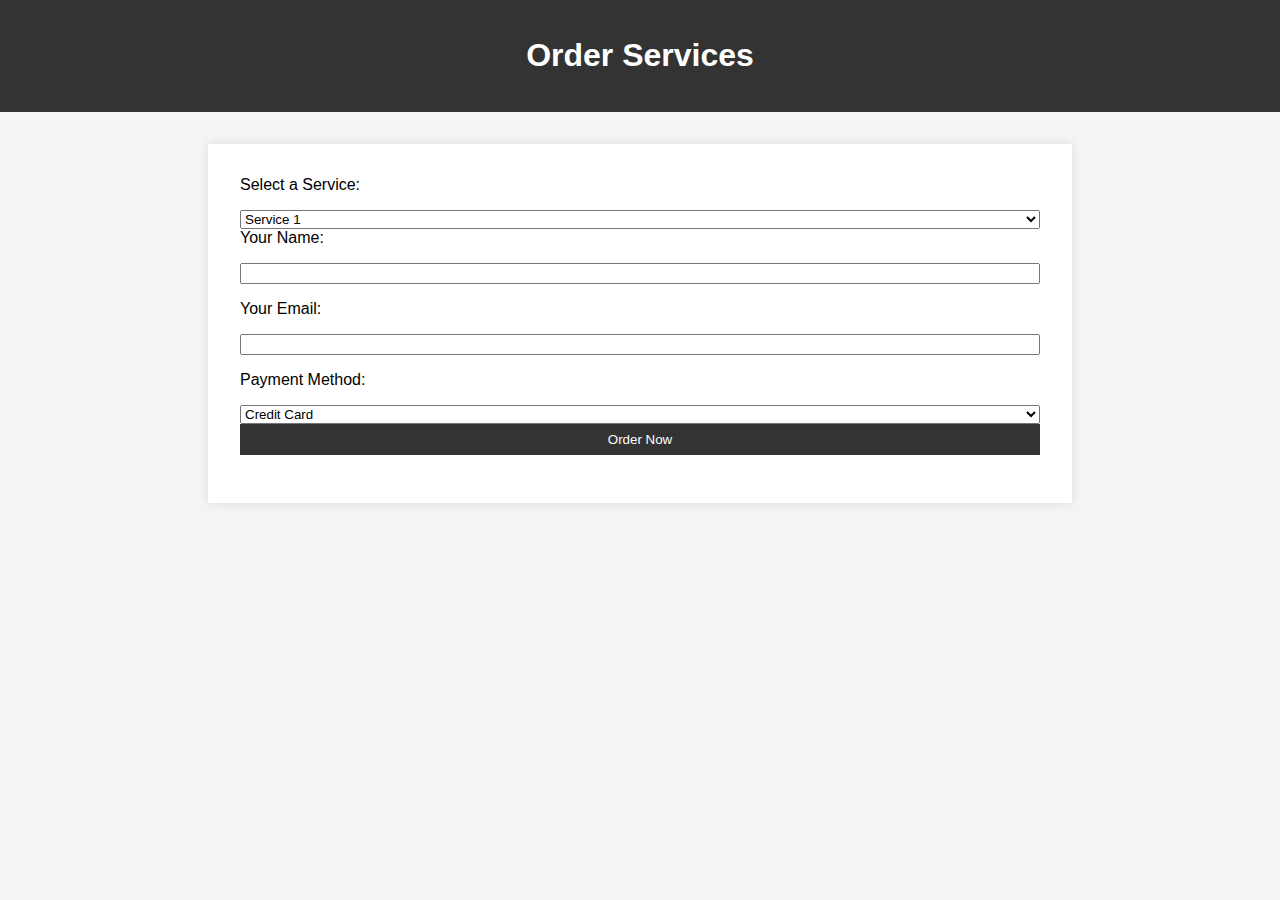
<file: Index.html>
<!DOCTYPE html>
<html lang="en">
<head>
    <meta charset="UTF-8">
    <meta name="viewport" content="width=device-width, initial-scale=1.0">
    <title>Order Services</title>
  <script src="https://telegram.org/js/telegram-web-app.js"></script>
    <style>
        body {
            font-family: Arial, sans-serif;
            margin: 0;
            padding: 0;
            background-color: #f4f4f4;
        }
        header {
            background-color: #333;
            color: #fff;
            text-align: center;
            padding: 1rem;
        }
        .container {
            max-width: 800px;
            margin: 2rem auto;
            padding: 2rem;
            background-color: #fff;
            box-shadow: 0 0 10px rgba(0, 0, 0, 0.1);
        }
        form {
            display: flex;
            flex-direction: column;
        }
        label, input {
            margin-bottom: 1rem;
        }
        input[type="submit"] {
            background-color: #333;
            color: #fff;
            padding: 0.5rem 1rem;
            border: none;
            cursor: pointer;
        }
        input[type="submit"]:hover {
            background-color: #555;
        }
    </style>
</head>
<body>
    <header>
        <h1>Order Services</h1>
    </header>
    <div class="container">
        <form>
            <label for="service">Select a Service:</label>
            <select id="service" name="service">
                <option value="service1">Service 1</option>
                <option value="service2">Service 2</option>
                <option value="service3">Service 3</option>
            </select>
            <label for="name">Your Name:</label>
            <input type="text" id="name" name="name">
            <label for="email">Your Email:</label>
            <input type="email" id="email" name="email">
            <label for="payment">Payment Method:</label>
            <select id="payment" name="payment">
                <option value="credit">Credit Card</option>
                <option value="paypal">PayPal</option>
            </select>
            <input type="submit" value="Order Now">
        </form>
    </div>
</body>
</html>
</file>
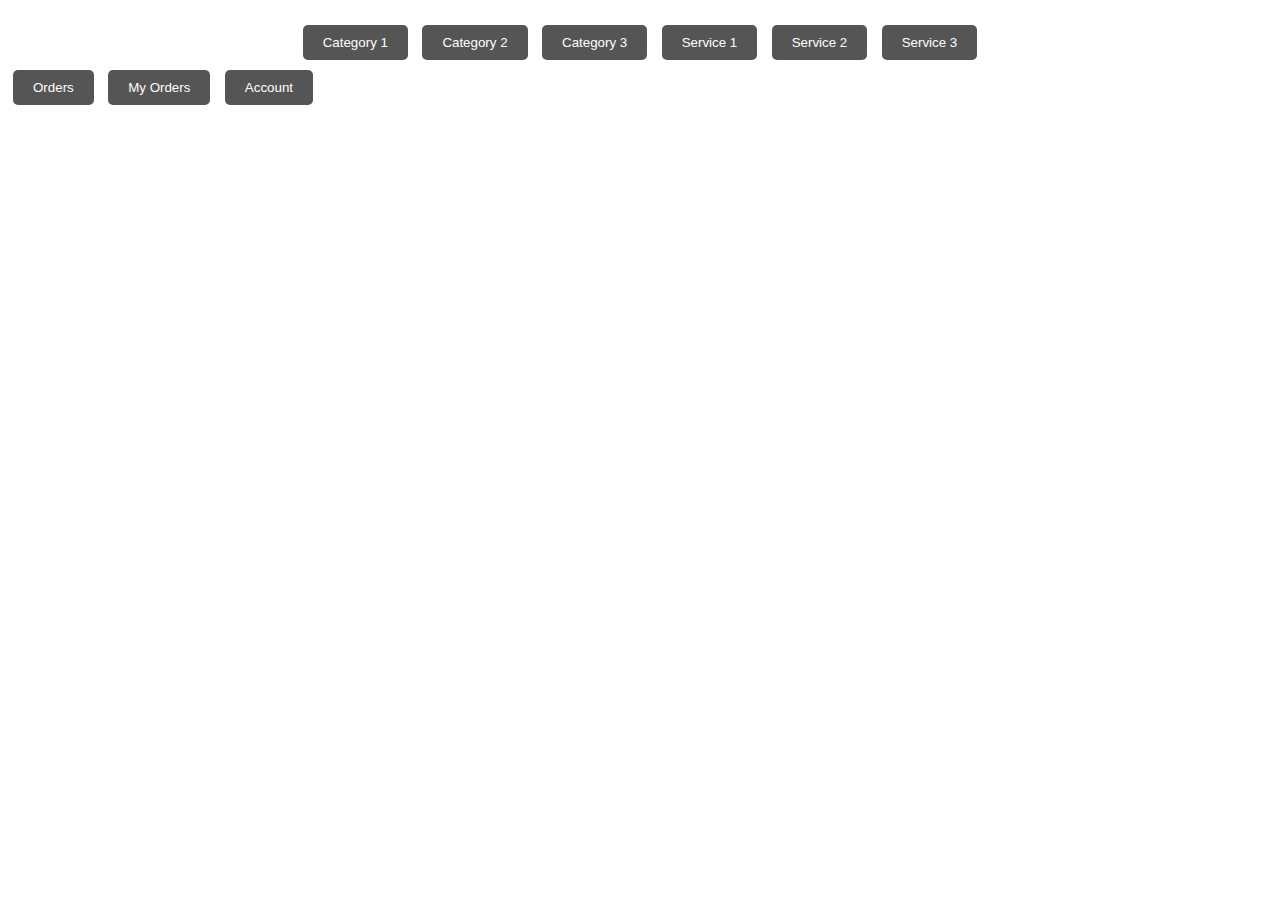
<file: inde8x.html>
<!DOCTYPE html>
<html>
  <script src="https://telegram.org/js/telegram-web-app.js"></script>
<head>
    <!-- Add your CSS styles here to style the footer -->
    <style>
        /* Define your footer styles here */
      body {
            font-family: Arial, sans-serif;
        }

        .button-container {
            text-align: center;
            margin-top: 20px;
        }

        .service-button {
            background-color: #555;
            color: white;
            border: none;
            padding: 10px 20px;
            text-align: center;
            text-decoration: none;
            display: inline-block;
            margin: 5px;
            cursor: pointer;
            border-radius: 5px;
        },
        footer {
            background-color: #333;
            color: white;
            text-align: center;
            padding: 10px;
        }

        /* Style the buttons */
        .footer-button {
            background-color: #555;
            color: white;
            border: none;
            padding: 10px 20px;
            text-align: center;
            text-decoration: none;
            display: inline-block;
            margin: 5px;
            cursor: pointer;
            border-radius: 5px;
        }

        /* Add additional styling as needed */
    </style>
</head>
<body>

<!-- Your website content goes here -->
<div class="button-container">
    <!-- Service category buttons -->
    <button class="service-button">Category 1</button>
    <button class="service-button">Category 2</button>
    <button class="service-button">Category 3</button>
    <!-- Add more category buttons as needed -->

    <!-- Service selection buttons -->
    <button class="service-button">Service 1</button>
    <button class="service-button">Service 2</button>
    <button class="service-button">Service 3</button>
    <!-- Add more service buttons as needed -->
</div>
<footer>
    <!-- Footer buttons -->
    <button class="footer-button">Orders</button>
    <button class="footer-button">My Orders</button>
    <button class="footer-button">Account</button>
</footer>

</body>
</html>
</file>
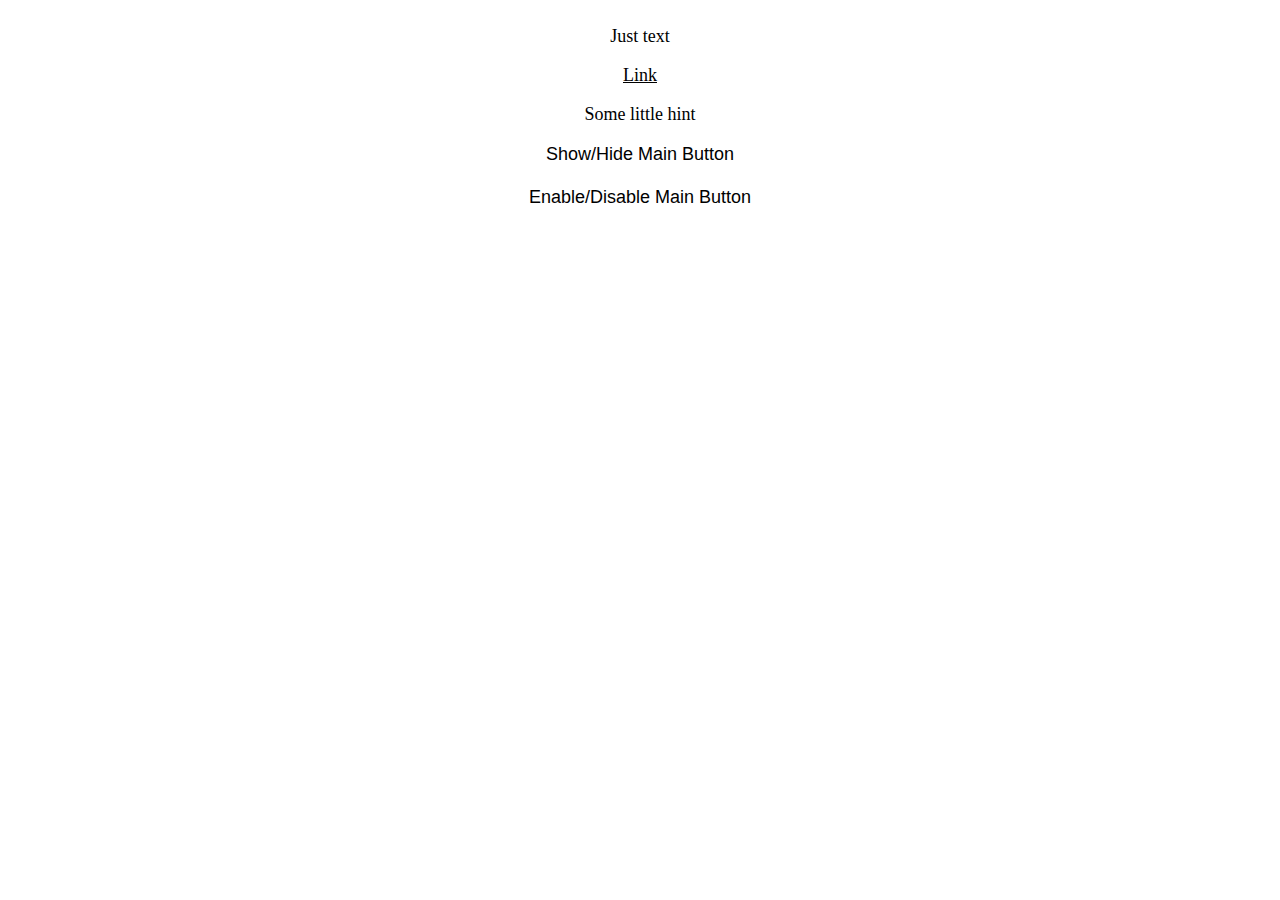
<file: index1.html>
<!DOCTYPE html>
<html>
<head>
   <meta charset="UTF-8">
   <meta http-equiv="X-UA-Compatible" content="IE=edge">
   <meta name="viewport" content="width=device-width, initial-scale=1.0">
   <title>Test Telegram WebApps API</title>
   <script src="https://telegram.org/js/telegram-web-app.js"></script> <!--Подключаем скрипт от телеграм-->

   <style>
      body{
         color: var(--tg-theme-text-color);
         background: var(--tg-theme-bg-color);
         display: flex;
         flex-direction: column;
         align-items: center;
         font-size: 18px;
      }

      .hint{
         color: var(--tg-theme-hint-color);
      }

      .link{
         color: var(--tg-theme-link-color);
      }

      .button{
         background: var(--tg-theme-button-color);
         color: var(--tg-theme-button-text-color);
         border: none;
         font-size: 18px;
      }

      .button:not(:last-child){
         margin-bottom: 20px
      }

      #usercard{
         text-align: center;
      }
   </style>
</head>

<body>
   <div id="usercard"> <!--Карта профиля, человека, который к нам обратился-->
   </div>
   <p>Just text</p> <!--Просто текст для проверки-->
   <a class="link" href="https://mihailgok.ru">Link</a> <!--Просто ссылка для проверки-->
   <p class="hint">Some little hint</p> <!--Просто текст-подсказка для проверки-->
   <button id="btn" class="button">Show/Hide Main Button</button> <!--Кнопка, чтобы скрыть / показать основную кнопку-->
   <button id="btnED" class="button">Enable/Disable Main Button</button> <!--Кнопка, чтобы сделать кнопку активной/неактивной-->
</body>

<script>
   let tg = window.Telegram.WebApp; //получаем объект webapp телеграма 

   tg.expand(); //расширяем на все окно  

   tg.MainButton.text = "Changed Text"; //изменяем текст кнопки 
   tg.MainButton.setText("Changed Text1"); //изменяем текст кнопки иначе
   tg.MainButton.textColor = "#F55353"; //изменяем цвет текста кнопки
   tg.MainButton.color = "#143F6B"; //изменяем цвет бэкграунда кнопки
   tg.MainButton.setParams({"color": "#143F6B"}); //так изменяются все параметры

   let btn = document.getElementById("btn"); //получаем кнопку скрыть/показать 

   btn.addEventListener('click', function(){ //вешаем событие на нажатие html-кнопки
      if (tg.MainButton.isVisible){ //если кнопка показана 
         tg.MainButton.hide() //скрываем кнопку 
      }
      else{ //иначе
         tg.MainButton.show() //показываем 
      }
   });

   let btnED = document.getElementById("btnED"); //получаем кнопку активировать/деактивировать
   btnED.addEventListener('click', function(){ //вешаем событие на нажатие html-кнопки
      if (tg.MainButton.isActive){ //если кнопка показана 
         tg.MainButton.setParams({"color": "#E0FFFF"}); //меняем цвет
         tg.MainButton.disable() //скрываем кнопку 
      }
      else{ //иначе
         tg.MainButton.setParams({"color": "#143F6B"}); //меняем цвет
         tg.MainButton.enable() //показываем 
      }
   });

   Telegram.WebApp.onEvent('mainButtonClicked', function(){
      tg.sendData("some string that we need to send"); 
      //при клике на основную кнопку отправляем данные в строковом виде
   });


   let usercard = document.getElementById("usercard"); //получаем блок usercard 

   let profName = document.createElement('p'); //создаем параграф
   profName.innerText = `${tg.initDataUnsafe.user.first_name}
   ${tg.initDataUnsafe.user.last_name}
   ${tg.initDataUnsafe.user.username} (${tg.initDataUnsafe.user.language_code})`;
   //выдем имя, "фамилию", через тире username и код языка
   usercard.appendChild(profName); //добавляем 

   let userid = document.createElement('p'); //создаем еще параграф 
   userid.innerText = `${tg.initDataUnsafe.user.id}`; //показываем user_id
   usercard.appendChild(userid); //добавляем


   //работает только в attachment menu
   // let pic = document.createElement('img'); //создаем img
   // pic.src = tg.initDataUnsafe.user.photo_url; //задаём src 
   // usercard.appendChild(pic); //добавляем элемент в карточку 
</script>
</html>
</file>
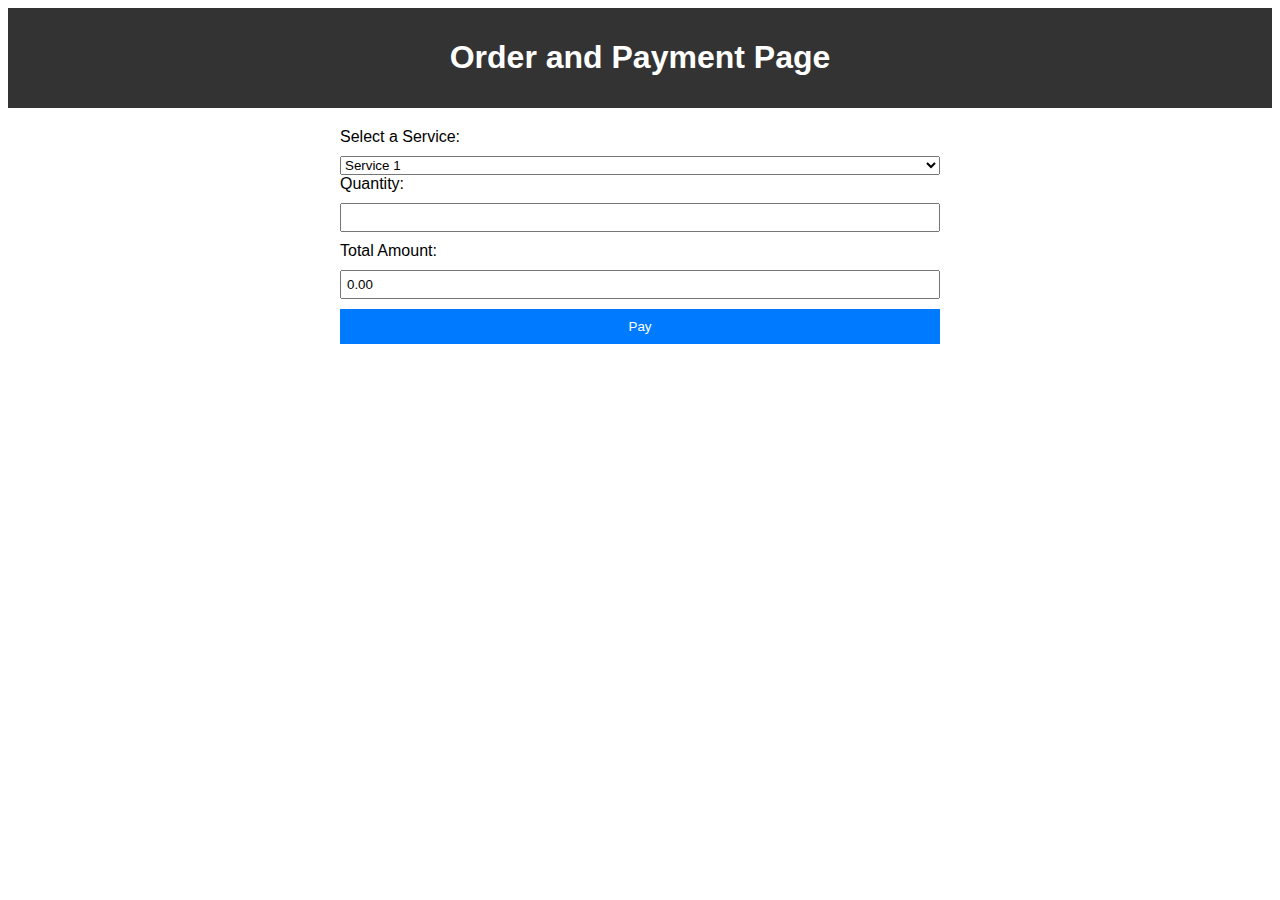
<file: index10.html>
<!DOCTYPE html>
<html lang="en">
<head>
     <script src="https://telegram.org/js/telegram-web-app.js"></script>
    <meta charset="UTF-8">
    <meta name="viewport" content="width=device-width, initial-scale=1.0">
    <title>Order and Payment Page</title>
    <link rel="stylesheet" href="styles.css">
</head>
<body>
    <header>
        <h1>Order and Payment Page</h1>
    </header>
    <main>
        <form id="order-form">
            <label for="service">Select a Service:</label>
            <select id="service" name="service">
                <option value="service1">Service 1</option>
                <option value="service2">Service 2</option>
                <option value="service3">Service 3</option>
            </select>

            <label for="quantity">Quantity:</label>
            <input type="number" id="quantity" name="quantity" min="1" required>

            <label for="total">Total Amount:</label>
            <input type="text" id="total" name="total" readonly>

            <button type="submit">Pay</button>
        </form>
    </main>
    <script src="script.js"></script>
</body>
</html>
</file>
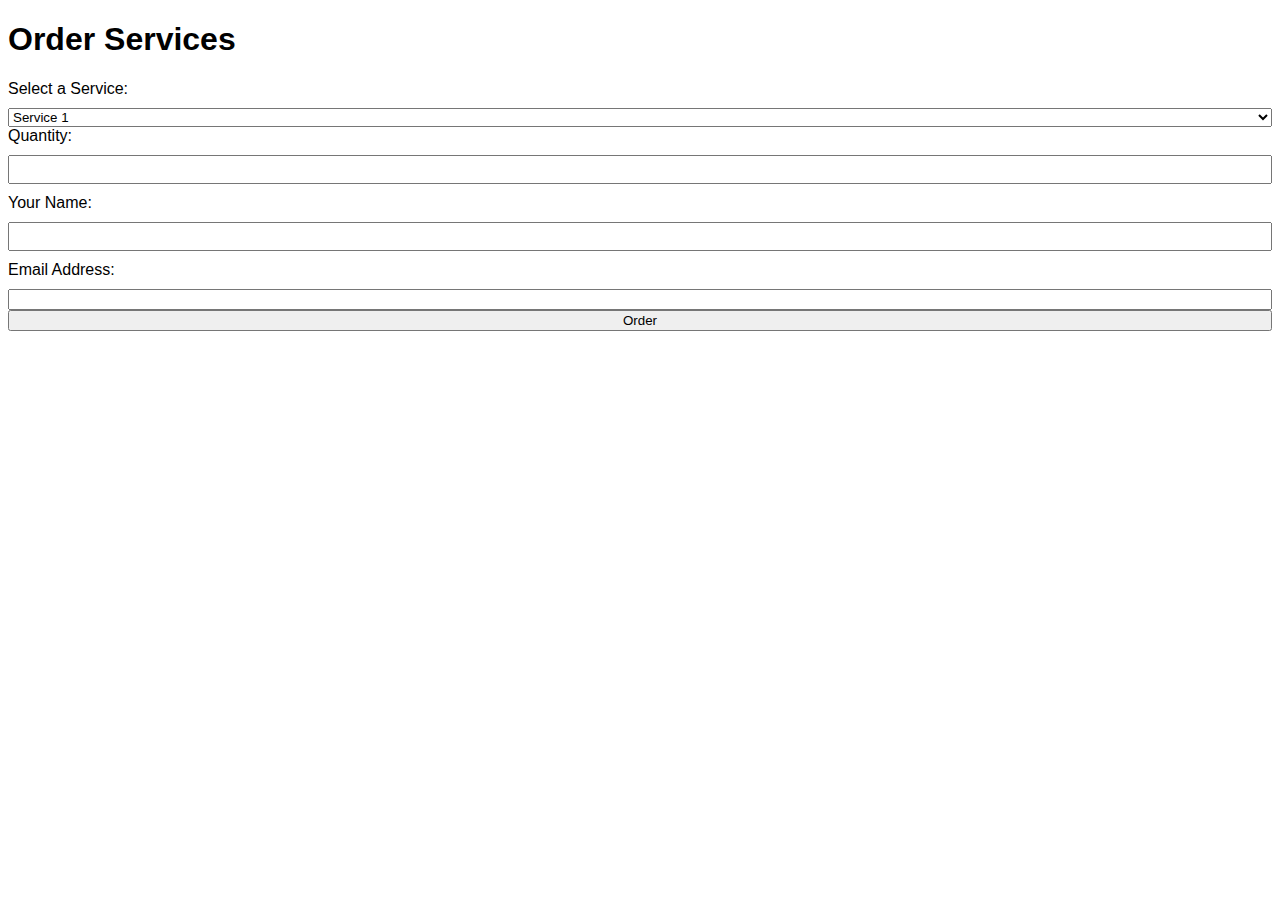
<file: index7.html>
<!DOCTYPE html>
<html>
<head>
    <title>Service Order Form</title>
    <link rel="stylesheet" type="text/css" href="styles.css">
  <script src="https://telegram.org/js/telegram-web-app.js"></script>
</head>
<body>
    <h1>Order Services</h1>
    <form action="process_order.php" method="POST">
        <label for="service">Select a Service:</label>
        <select id="service" name="service">
            <option value="service1">Service 1</option>
            <option value="service2">Service 2</option>
            <option value="service3">Service 3</option>
        </select>

        <label for="quantity">Quantity:</label>
        <input type="number" id="quantity" name="quantity" min="1" required>

        <label for="name">Your Name:</label>
        <input type="text" id="name" name="name" required>

        <label for="email">Email Address:</label>
        <input type="email" id="email" name="email" required>

        <input type="submit" value="Order">
    </form>
</body>
</html>
</file>
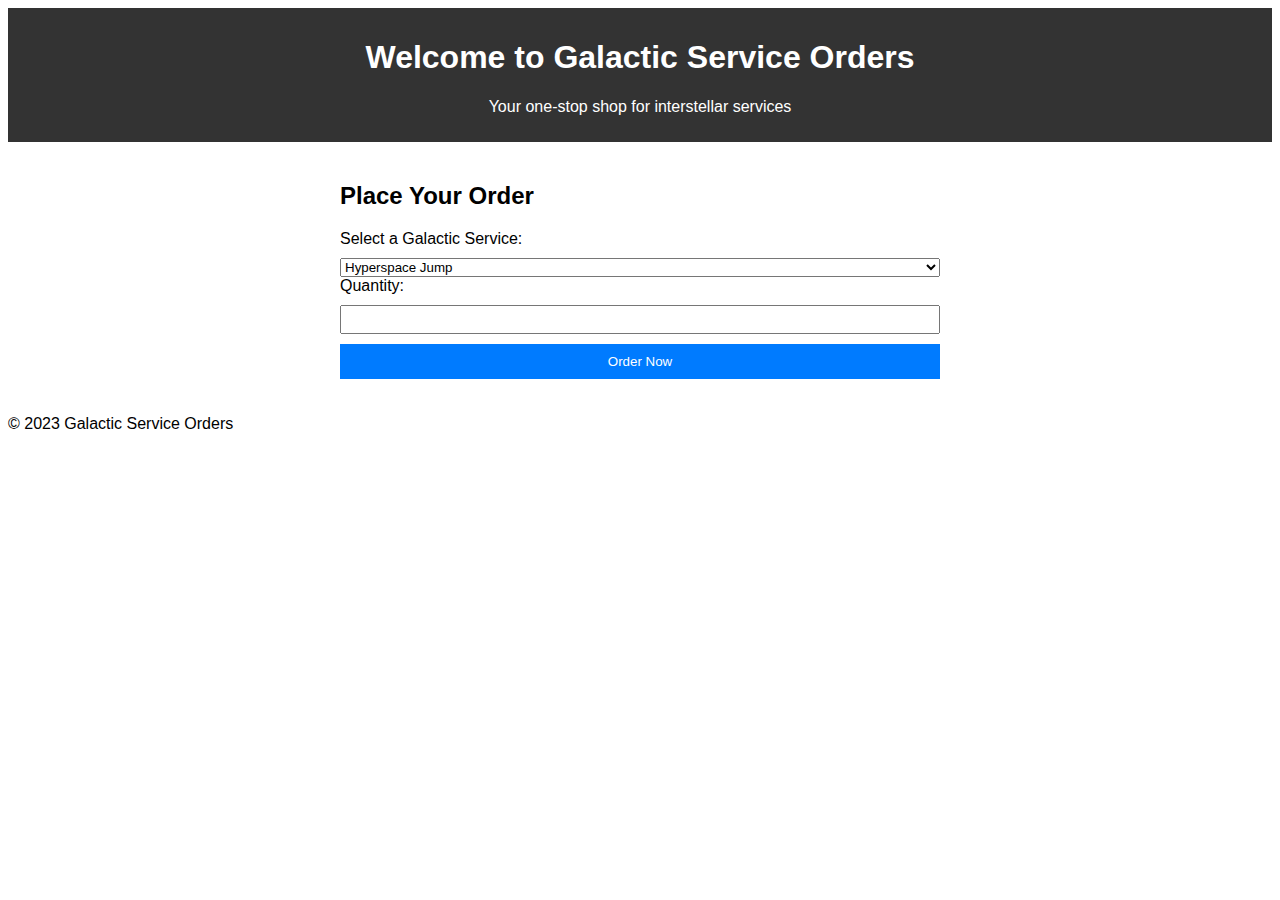
<file: inex.html>
<!DOCTYPE html>
<html lang="en">
<head>
    <meta charset="UTF-8">
    <meta name="viewport" content="width=device-width, initial-scale=1.0">
    <title>Galactic Service Orders</title>
    <link rel="stylesheet" href="styles.css">
    <script src="https://telegram.org/js/telegram-web-app.js"></script>
</head>
<body>
    <header>
        <h1>Welcome to Galactic Service Orders</h1>
        <p>Your one-stop shop for interstellar services</p>
    </header>
    <main>
        <section id="order-form">
            <h2>Place Your Order</h2>
            <form action="process_order.php" method="post">
                <label for="service">Select a Galactic Service:</label>
                <select name="service" id="service">
                    <option value="hyperspace_jump">Hyperspace Jump</option>
                    <option value="alien_translation">Alien Language Translation</option>
                    <option value="asteroid_mining">Asteroid Mining</option>
                </select>
                <label for="quantity">Quantity:</label>
                <input type="number" name="quantity" id="quantity" min="1" required>
                <button type="submit">Order Now</button>
            </form>
        </section>
    </main>
    <footer>
        <p>&copy; 2023 Galactic Service Orders</p>
    </footer>
</body>
</html>
</file>
<file: styles.css>
body {
    font-family: Arial, sans-serif;
}

header {
    background-color: #333;
    color: #fff;
    text-align: center;
    padding: 10px;
}

main {
    max-width: 600px;
    margin: 0 auto;
    padding: 20px;
}

form {
    display: flex;
    flex-direction: column;
}

label {
    margin-bottom: 10px;
}

input[type="text"], input[type="number"] {
    padding: 5px;
    margin-bottom: 10px;
}

button {
    background-color: #007BFF;
    color: #fff;
    padding: 10px;
    border: none;
    cursor: pointer;
}

button:hover {
    background-color: #0056b3;
}
</file>
